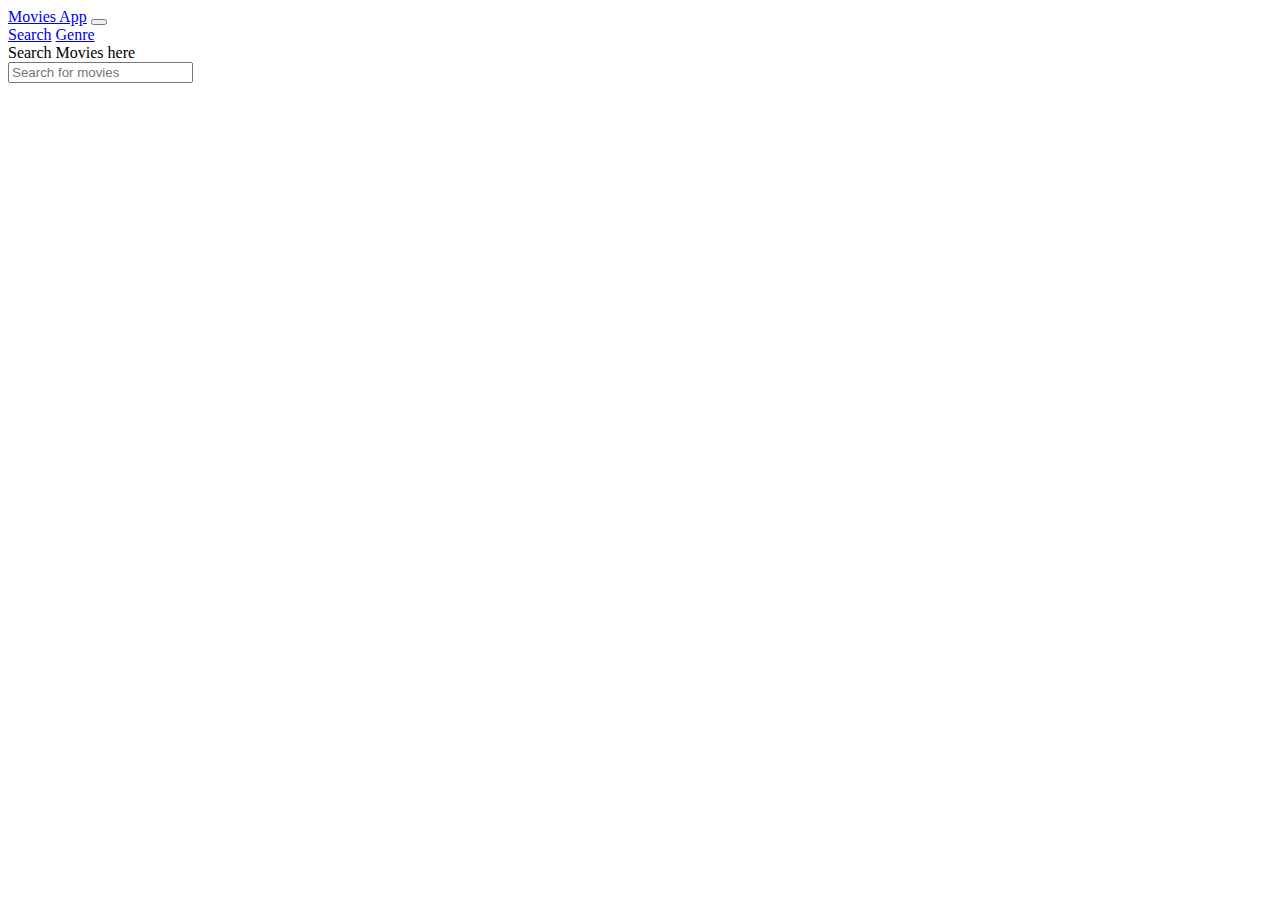
<file: index.html>
<!DOCTYPE html>
<html lang="en">

<head>
  <meta charset="UTF-8">
  <meta http-equiv="X-UA-Compatible" content="IE=edge">
  <meta name="viewport" content="width=device-width, initial-scale=1.0">
  <title>Movies App JS</title>
  <link href="https://cdn.jsdelivr.net/npm/bootstrap@5.1.3/dist/css/bootstrap.min.css" rel="stylesheet"
    integrity="sha384-1BmE4kWBq78iYhFldvKuhfTAU6auU8tT94WrHftjDbrCEXSU1oBoqyl2QvZ6jIW3" crossorigin="anonymous">
  <link rel="stylesheet" href="style.css">
</head>

<body>
  <nav class="navbar navbar-expand-lg navbar-light bg-light">
    <div class="container">
      <a class="navbar-brand fw-bold" href="#">Movies App</a>
      <button class="navbar-toggler" type="button" data-bs-toggle="collapse" data-bs-target="#navbarNavAltMarkup"
        aria-controls="navbarNavAltMarkup" aria-expanded="false" aria-label="Toggle navigation">
        <span class="navbar-toggler-icon"></span>
      </button>
      <div class="collapse navbar-collapse justify-content-end" id="navbarNavAltMarkup">
        <div class="navbar-nav">
          <a class="nav-link active" aria-current="page" href="index.html">Search</a>
          <a class="nav-link" href="genre.html">Genre</a>
        </div>
      </div>
    </div>
  </nav>

  <div class="container mt-4">
    <div class="d-flex flex-column align-items-center">
      <div class="fs-3 fw-bold">Search Movies here</div>
      <input onChange="fetchData(this)" type="text" placeholder="Search for movies" class="w-50 my-4 form-control">
    </div>

  </div>

  <div id="results" class="container"></div>

</body>
<script src="main.js"></script>

</html>
</file>
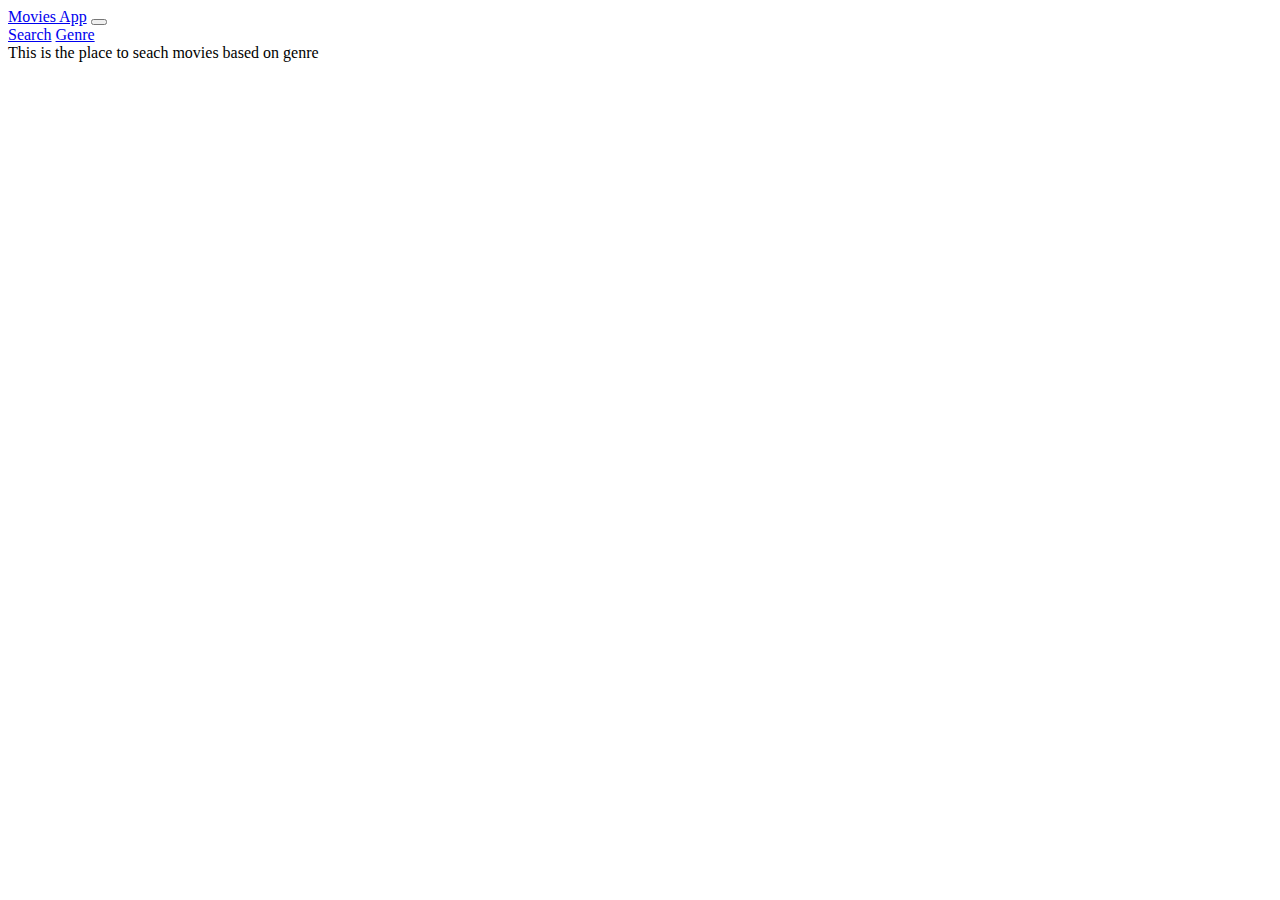
<file: genre.html>
<!DOCTYPE html>
<html lang="en">

<head>
  <meta charset="UTF-8">
  <meta http-equiv="X-UA-Compatible" content="IE=edge">
  <meta name="viewport" content="width=device-width, initial-scale=1.0">
  <link href="https://cdn.jsdelivr.net/npm/bootstrap@5.1.3/dist/css/bootstrap.min.css" rel="stylesheet"
    integrity="sha384-1BmE4kWBq78iYhFldvKuhfTAU6auU8tT94WrHftjDbrCEXSU1oBoqyl2QvZ6jIW3" crossorigin="anonymous">
  <link rel="stylesheet" href="style.css">
  <title>The genre page</title>
</head>

<body>
  <nav class="navbar navbar-expand-lg navbar-light bg-light">
    <div class="container">
      <a class="navbar-brand fw-bold" href="#">Movies App</a>
      <button class="navbar-toggler" type="button" data-bs-toggle="collapse" data-bs-target="#navbarNavAltMarkup"
        aria-controls="navbarNavAltMarkup" aria-expanded="false" aria-label="Toggle navigation">
        <span class="navbar-toggler-icon"></span>
      </button>
      <div class="collapse navbar-collapse justify-content-end" id="navbarNavAltMarkup">
        <div class="navbar-nav">
          <a class="nav-link active" aria-current="page" href="index.html">Search</a>
          <a class="nav-link" href="genre.html">Genre</a>
        </div>
      </div>
    </div>
  </nav>
  This is the place to seach movies based on genre
</body>

</html>
</file>
<file: style.css>
.result-row {
  display: grid;
  grid-template-columns: repeat(4, 1fr);
  gap: 25px;
}

.single-movie {
  border: 2px solid blue;
  border-radius: 8px;
}
</file>
